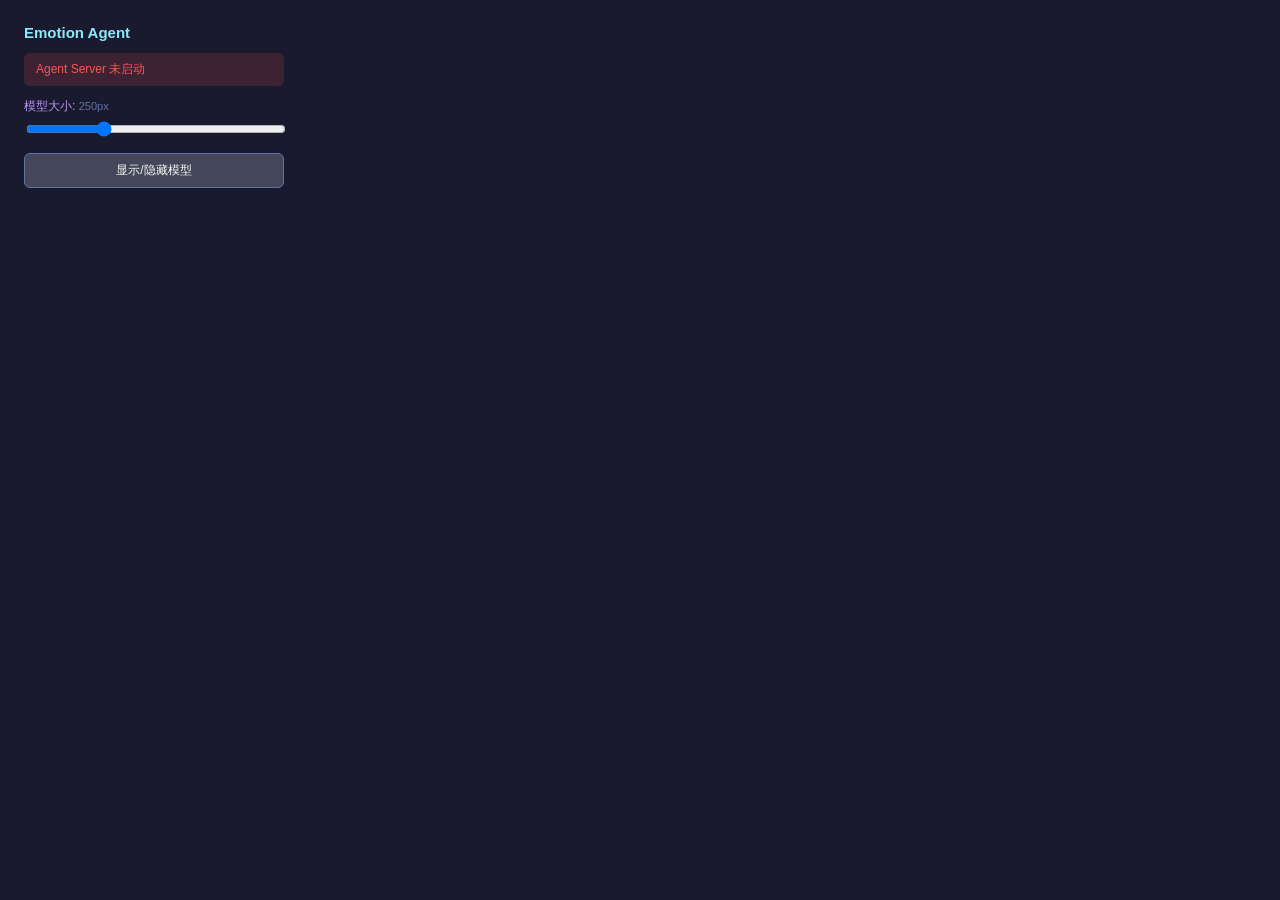
<file: chrome-extension/popup.html>
<!DOCTYPE html>
<html>
<head>
<meta charset="UTF-8">
<style>
  body {
    width: 260px;
    padding: 16px;
    font-family: "Microsoft YaHei", sans-serif;
    background: #1a1a2e;
    color: #eee;
  }
  h3 { color: #8be9fd; margin: 0 0 12px; font-size: 15px; }
  .status {
    padding: 8px 12px;
    border-radius: 6px;
    font-size: 12px;
    margin-bottom: 12px;
  }
  .status.ok { background: rgba(80, 250, 123, 0.15); color: #50fa7b; }
  .status.err { background: rgba(255, 85, 85, 0.15); color: #ff5555; }
  label { font-size: 12px; color: #bd93f9; display: block; margin: 8px 0 4px; }
  input[type="range"] { width: 100%; }
  .size-val { font-size: 11px; color: #6272a4; }
  button {
    width: 100%;
    padding: 8px;
    margin-top: 12px;
    background: #44475a;
    color: #f8f8f2;
    border: 1px solid #6272a4;
    border-radius: 6px;
    cursor: pointer;
    font-size: 12px;
  }
  button:hover { background: #6272a4; }
</style>
</head>
<body>
  <h3>Emotion Agent</h3>
  <div id="status" class="status">检查中...</div>
  <label>模型大小: <span id="size-val" class="size-val">250px</span></label>
  <input type="range" id="size" min="150" max="500" value="250" step="10">
  <button id="toggle">显示/隐藏模型</button>
  <script src="popup.js"></script>
</body>
</html>
</file>
